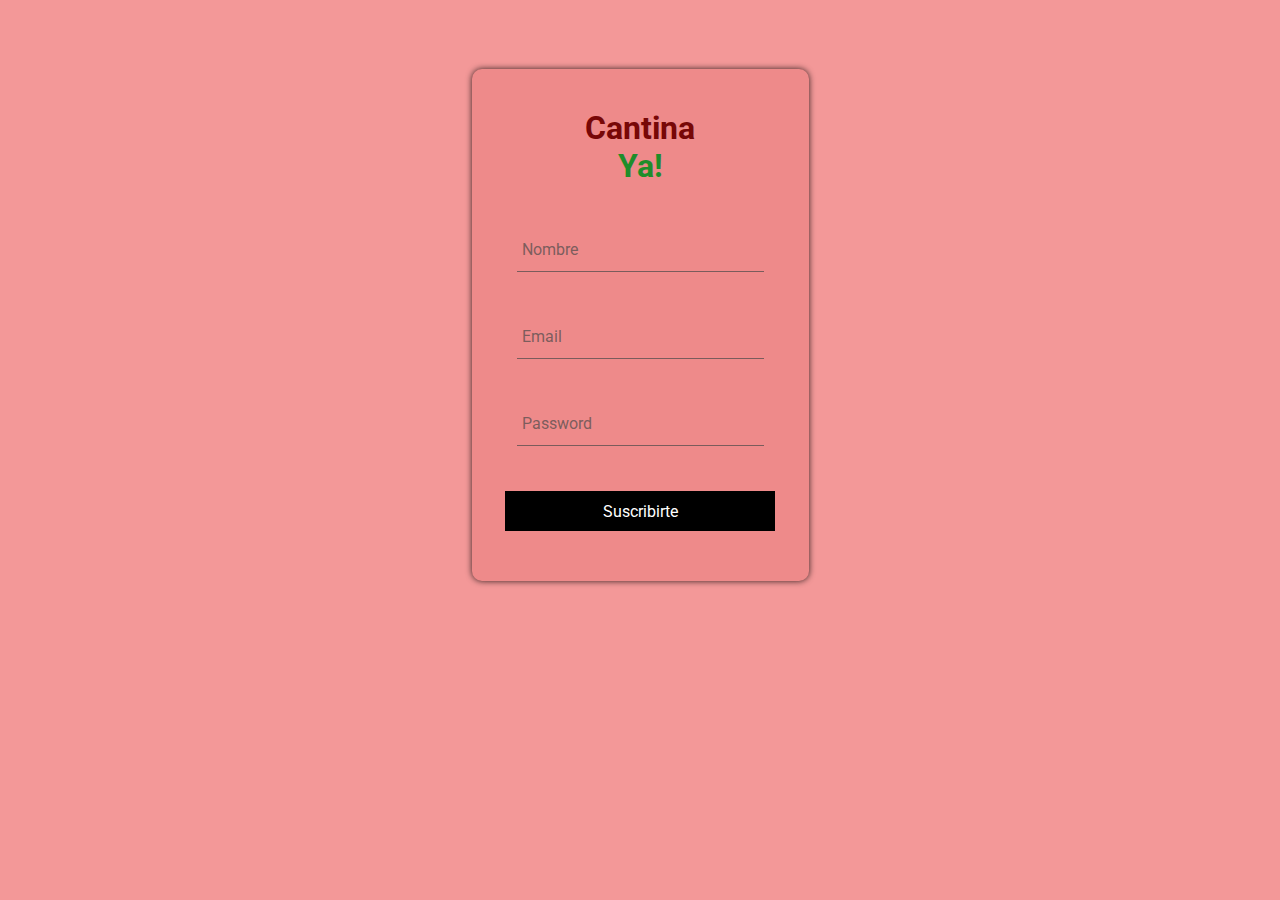
<file: index.html>
<!DOCTYPE html>
<html lang="es">
<head>
    <meta charset="UTF-8">
    <meta name="viewport" content="width=device-width, initial-scale=1.0">
    <title>Registro</title>
    <link rel="stylesheet" href="estilos.css">
    <link href="https://fonts.googleapis.com/css?family=Roboto:300,400,500,700&display=swap" rel="stylesheet">
</head>
<body>
    <form action="" method="POST" id="form">
        <div class="form">
            <h1 class="titulo1">Cantina </h1><h1 class="titulo2">Ya!</h1>
            <div class="grupo">
                <input type="text" name="" id="name" required><span class="barra"></span>
                <label for="">Nombre</label>
            </div>
            <div class="grupo">
                <input type="text" name="" id="email" required><span class="barra"></span>
                <label for="">Email</label>
            </div>
            <div class="grupo">
                <input type="password" name="" id="password" required><span class="barra"></span>
                <label for="">Password</label>
            </div>

            <button type="submit" onClick="validar()">Suscribirte</button>
        </div>
    </form>
    <script>
        function validar(){
            var email = document.getElementById("email").value;
            comprobarEmail(email);

        }
        function comprobarEmail(email) {
        var arroba = false;
        var punto = false;
        for (var i = 0; i < email.length; i++) {
                if (email.charAt(i) == "@") {
                    arroba = true;
                }
                if (email.charAt(i) == ".") {
                    punto = true;
                }
                }
        if (arroba == false && punto == false) {
                alert("Faltan los símbolos '@' y el '.'");
                } else {
                    if (arroba == false) {
                        alert("Falta el símbolo '@' en el correo electrónico");
                    }
                    if (punto == false) {
                        alert("Falta el símbolo '.' en el correo electrónico");
                    }
                }
                if (arroba==true && punto==true){
                    window.open("tienda.html");
                }
            }
    </script>
</body>
</html>
</file>
<file: estilos.css>
:root {
    --colorTextos: #494949b4;
}


*,
::before,
::after {
    margin: 0;
    padding: 0;
    box-sizing: border-box;
}

body {
    font-family: 'Roboto';
    background: #f39898;
    /* fallback for old browsers */
    height: 650px;
    display: flex;
    justify-content: center;
    align-items: center;
}

h1{
    text-align: center;
    font-weight: 700;
}

.titulo1{
    color:#780707;
}

.titulo2{
    color:#1F8D2A;
}

form{
    background: #EE8A8A;
    padding: 40px 0;
    box-shadow: 0 0 6px 0 rgba(0, 0, 0, 0.8);
    border-radius: 10px;
}

.form{
    width: 100%;
    margin: auto;
}

form .grupo{
    position: relative;
    margin: 45px ;
}

input{
    background: none;
    color: #0c0b0b;
    font-size: 18px;
    padding: 10px 10px 10px 5px;
    display: block;
    width: 100%;
    border: none;
    border-bottom: 1px solid var(--colorTextos);
}

input:focus{ 
    outline: none;
    color: #000000;
}

label{
    color: var(--colorTextos);
    font-size: 16px;
    position: absolute;
    left: 5px;
    top: 10px;
    transition: 0.5s ease all;
    pointer-events: none;
}

input:focus~label,
input:valid~label{
    top: -14px;
    font-size: 12px;
    color: #000000;
}

.barra{
    position: relative;
    display: block;
    width: 100%;
}

.barra::before{
    content: "";
    height: 2px;
    width: 0%;  
    bottom: 0;
    position: absolute;
    background: linear-gradient(to right, #f6a4fa, #e01a3b);
    transition: 0.3s ease width;
    left: 0;
}

input:focus~.barra::before{
    width: 100%;
}


button{
    font-family: 'roboto';
    background: #000000;
    /* fallback for old browsers */
    border: none;
    display: block;
    width: 80%;
    margin: 10px auto;
    color: #fff;
    height: 40px;
    font-size: 16px;
    cursor: pointer;
}

@media screen and (max-width:500px){
    form{
        width: 80%;
    }
}
</file>
